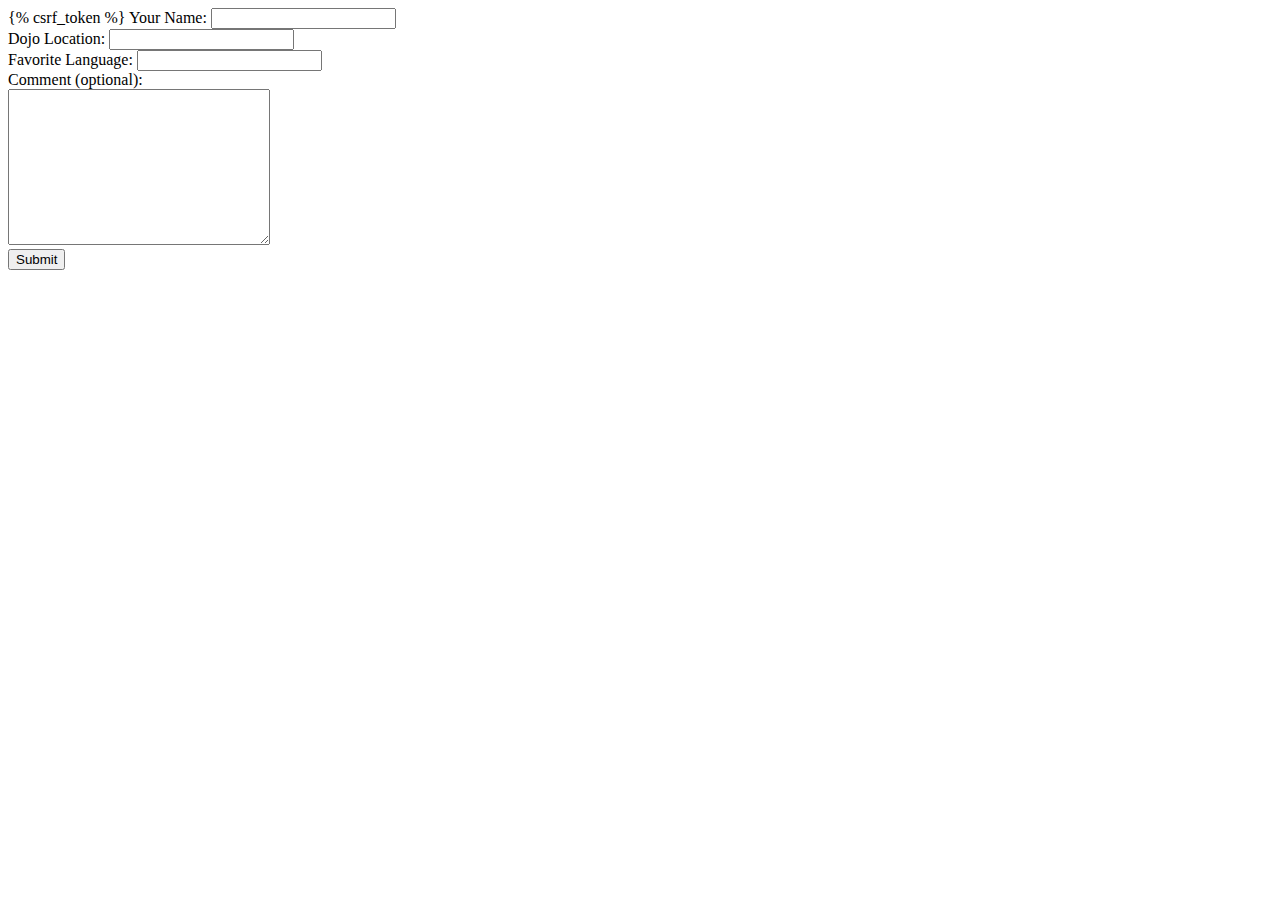
<file: survey/apps/survey_form/templates/survey/index.html>
<!DOCTYPE html>
<html lang="en">
<head>
    <meta charset="UTF-8">
    <meta name="viewport" content="width=device-width, initial-scale=1.0">
    <meta http-equiv="X-UA-Compatible" content="ie=edge">
    <title>Survey Form</title>
</head>
<body>
    <form action="/survey/process" method='post'>
        {% csrf_token %}
        <label for="name">Your Name:</label>
        <input type="text" name='name'><br/>
        <label for="location">Dojo Location:</label>
        <input list="location" name='location'>
            <datalist id="location">
                <option value="Chicago">
                <option value="Seattle">
                <option value="Los Angeles">
                <option value="Dallas">
                <option value="Washington DC">
            </datalist><br/>
        <label for="language">Favorite Language:</label>
        <input list="language" name='language'>
            <datalist id="language">
                <option value="Python">
                <option value="Javascript">
                <option value="Ruby">
                <option value="C#">
            </datalist><br/>
        <label for="comment">Comment (optional):</label><br/>
        <textarea name="comment" cols="30" rows="10"></textarea><br/>
        <input type="submit" value="Submit">
    </form>
</body>
</html>
</file>
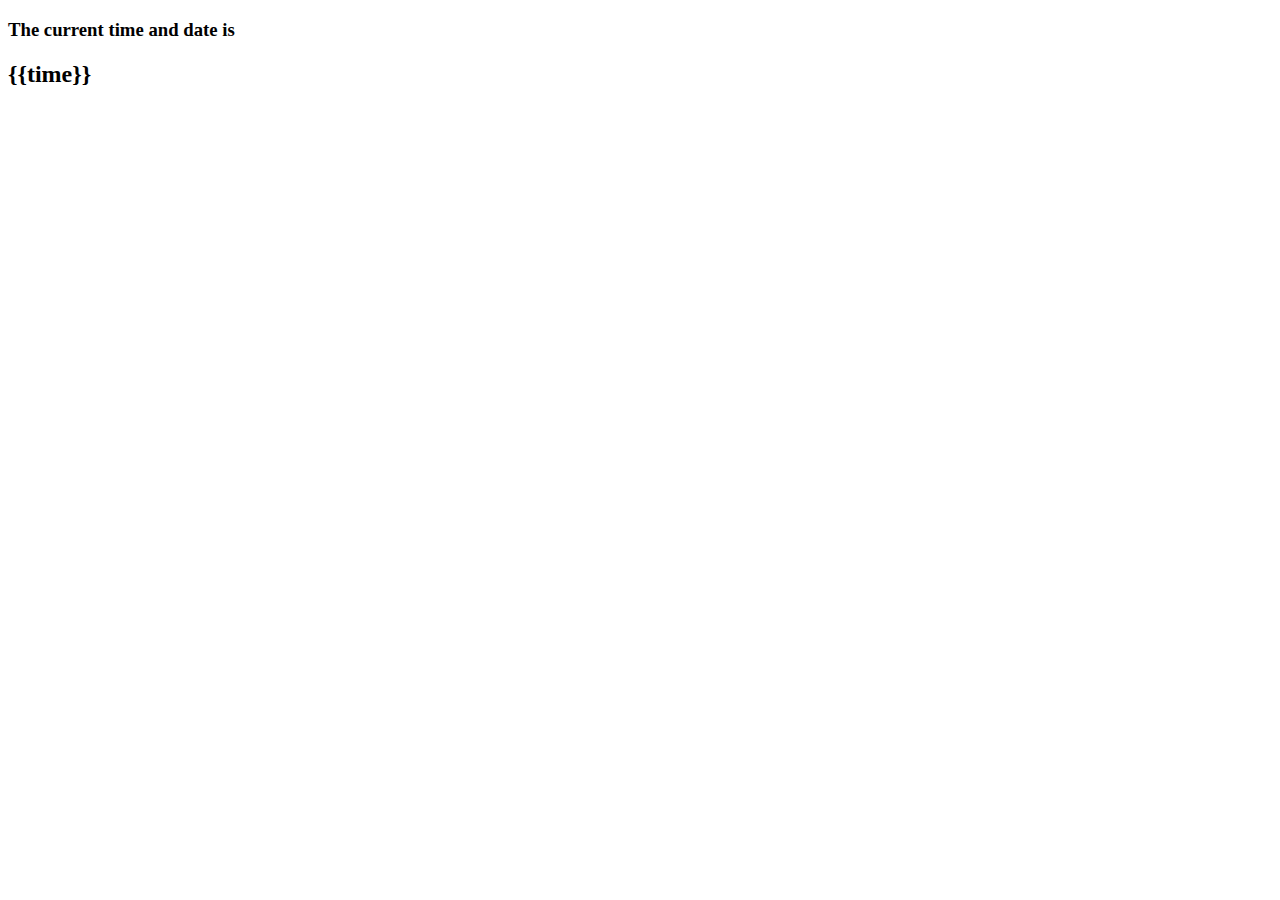
<file: time_display/apps/time_display_app/templates/time_display_app/index.html>
<!DOCTYPE html>
<html lang="en">
<head>
    <meta charset="UTF-8">
    <meta name="viewport" content="width=device-width, initial-scale=1.0">
    <meta http-equiv="X-UA-Compatible" content="ie=edge">
    <title>Date and Time</title>
</head>
<body>
    <h3>The current time and date is</h3>
    <h2>{{time}}</h2>
</body>
</html>
</file>
